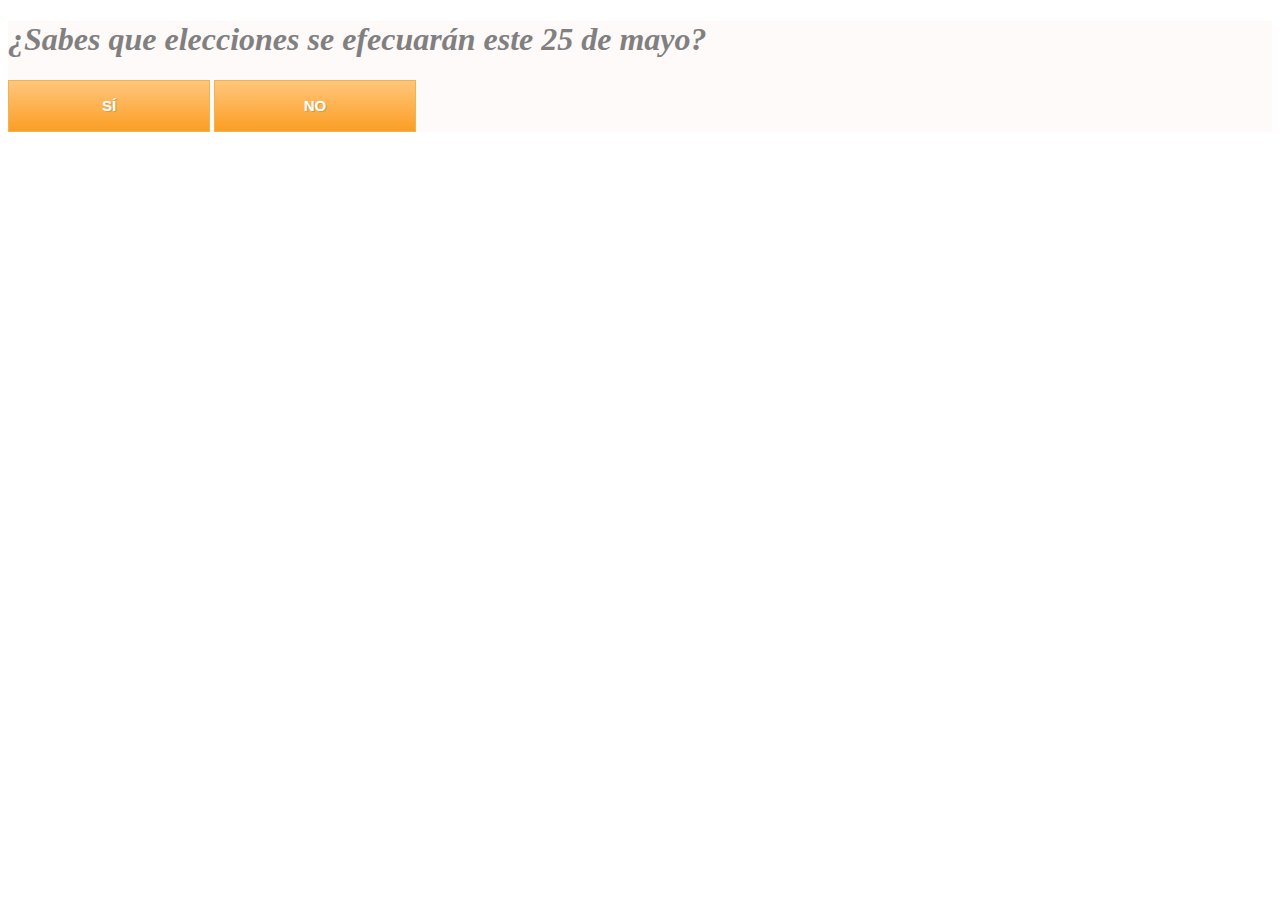
<file: index.html>
﻿<!DOCTYPE html>
<html xmlns="http://www.w3.org/1999/xhtml">
<head>
<meta http-equiv="Content-Type" content="text/html; charset=utf-8"/>
    <title>¿Estás informado?</title>
    <link href="indexStyle.css" rel="stylesheet" />
    <link rel="shortcut icon" href="http://sstatic.net/stackoverflow/img/favicon.ico">
</head>
<body>
    <div class="background">
        <h1 id="Encabezado" class="header">¿Sabes que elecciones se efecuarán este 25 de mayo?</h1>
        <div>
            <a href="Vote_Selection" id="ButtonYes" class="button" >SÍ</a>            
        
            <a href="Vote_Selection" id="ButtonNo" class="button">NO</a>  
        </div>
    </div>

</body>
</html>
</file>
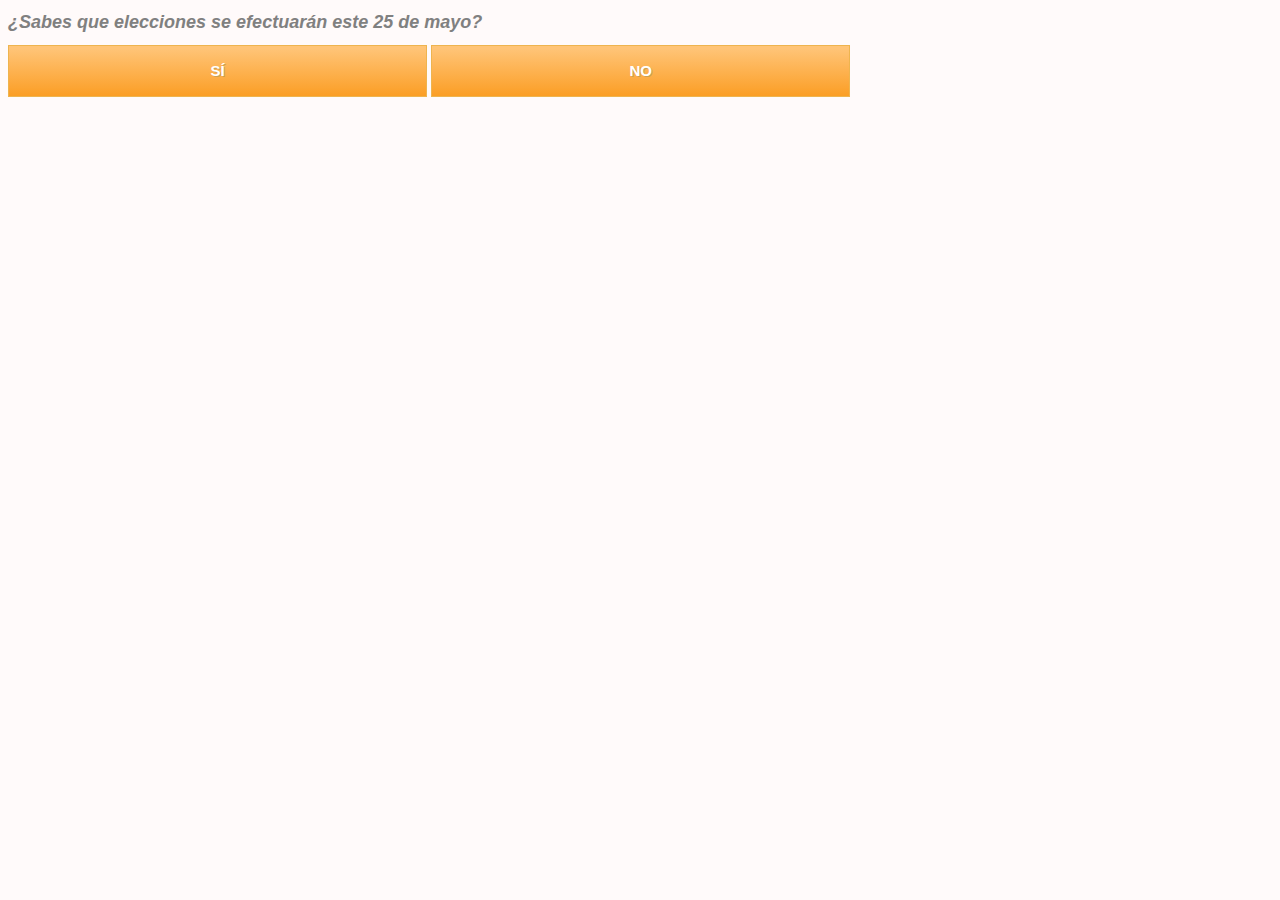
<file: HackatonPresidencial/jose(mas reciente)/Webpage/index.html>
﻿<!DOCTYPE html>
<html xmlns="http://www.w3.org/1999/xhtml">
<head>
<meta http-equiv="Content-Type" content="text/html; charset=utf-8"/>
    <title>¿Estás informado?</title>
    <link href="MainStyle.css" rel="stylesheet" type="text/css" />
    <link rel="shortcut icon" href="IMG/icon.ico">
</head>
<body>
    <div class="background">
        <h1 id="Encabezado">¿Sabes que elecciones se efectuarán este 25 de mayo?</h1>
        <div>
            <a href="Yes.htm"class="bt" >SÍ</a>            
        
            <a href="Information/info1.htm" class="bt">NO</a>  
        </div>
    </div>

</body>
</html>
</file>
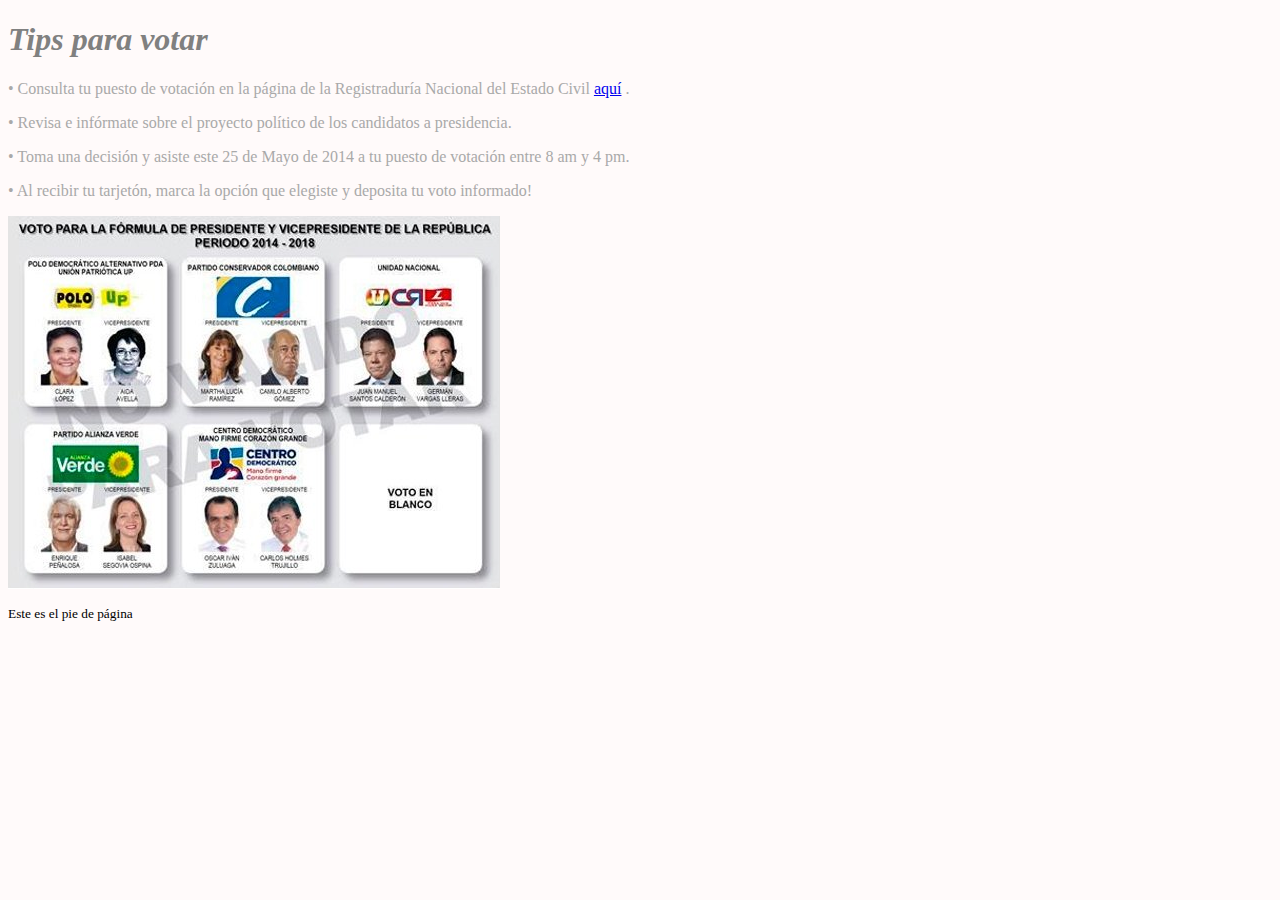
<file: tips.html>
﻿<!DOCTYPE html>

<html lang="en" xmlns="http://www.w3.org/1999/xhtml">
<head>
    <meta charset="utf-8" />
    <title>Tips para votar</title>
    <link href="indexStyle.css" rel="stylesheet" />
</head>
<body class="background">

    <h1 class="header">Tips para votar</h1>
    <p class="paragraph">•	Consulta tu puesto de votación en la página de la Registraduría Nacional del Estado Civil <a href="http://www.registraduria.gov.co/servicios/censo.htm">aquí</a> .  </p>
    <p class="paragraph">•	Revisa e infórmate sobre el proyecto político de los candidatos a presidencia.</p>
    <p class="paragraph">•	Toma una decisión y asiste este 25 de Mayo de 2014 a tu puesto de votación entre 8 am y 4 pm.</p>
    <p class="paragraph">•	Al recibir tu tarjetón, marca la opción que elegiste y deposita tu voto informado! </p>
    <img src="img/tarjeton.png" alt="some_text">

    <div class="bottom"><p class="foot">Este es el pie de página</p></div>
</body>
</html>
</file>
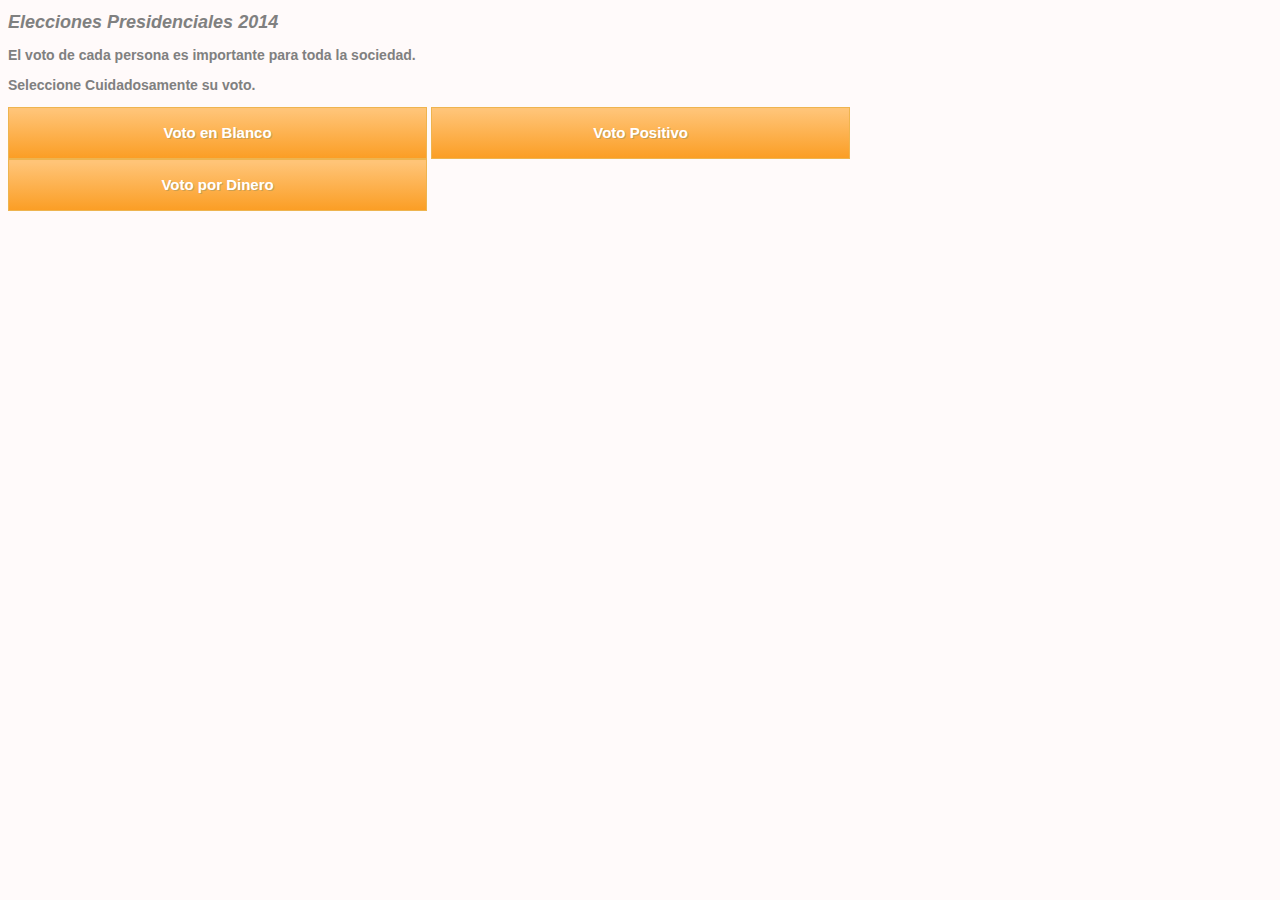
<file: HackatonPresidencial/jose(mas reciente)/Webpage/Yes.htm>
<!DOCTYPE html>
<html>
    <head>
        <title>Nosotros elegimos nuestro futuro</title>
        <link rel="stylesheet" type="text/css" href="MainStyle.css" />
    </head>
    <body>
        <div>
        <h1>Elecciones Presidenciales 2014</h1>
        <h3>El voto de cada persona es importante para toda la sociedad.</h3>
        <h3>Seleccione Cuidadosamente su voto.</h3>
        <div>
            <a href="Vote_Selection/WhiteVote.htm" class="bt">Voto en Blanco</a>
            <a href="Vote_Selection/GoodVote.htm" class="bt">Voto Positivo</a>
            <a href="Vote_Selection/BadVote.htm" class="bt">Voto por Dinero</a>
        </div>
        </div>
    </body>
</html>
</file>
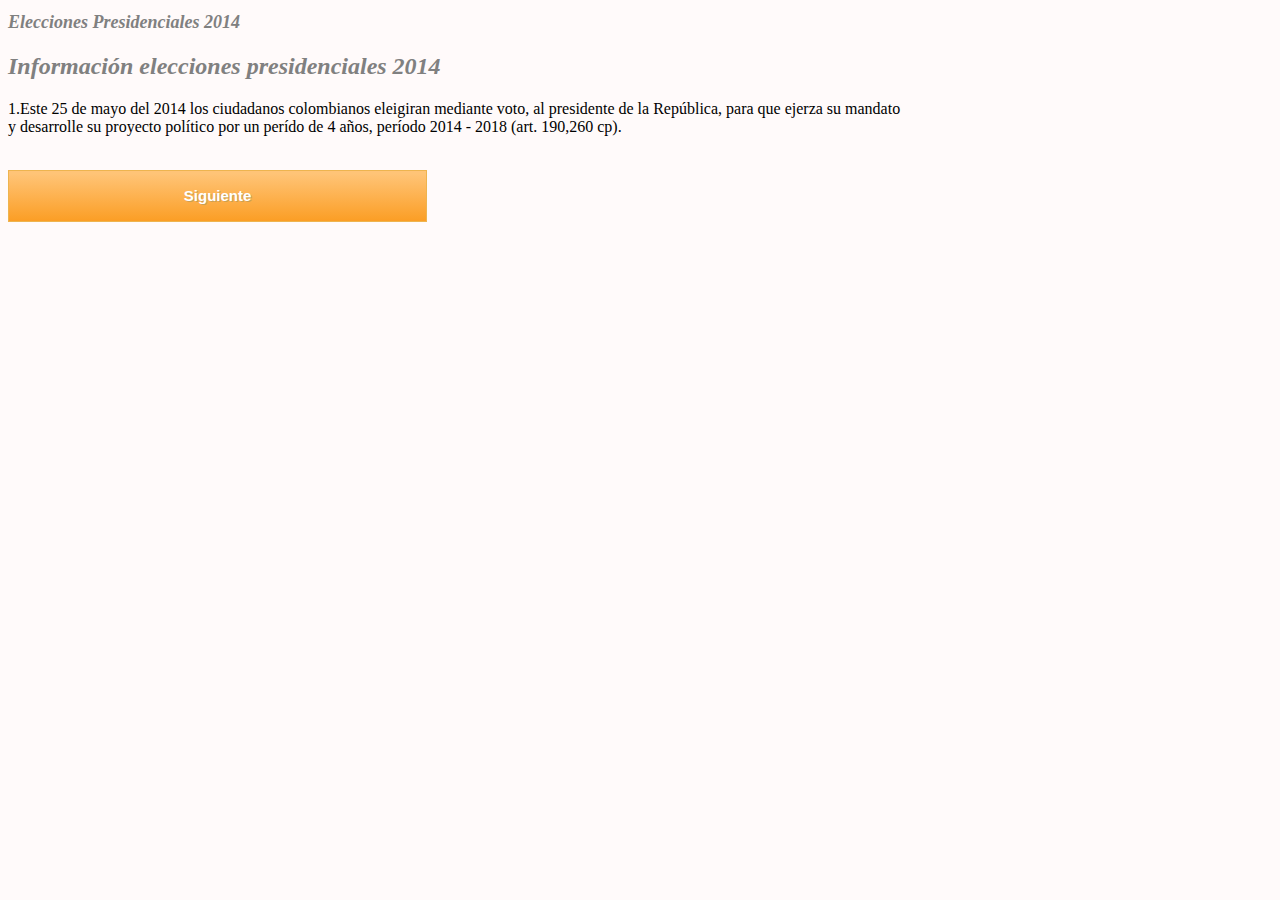
<file: HackatonPresidencial/jose/WebSite3/info1.htm>
﻿<!DOCTYPE html PUBLIC "-//W3C//DTD XHTML 1.0 Transitional//EN" "http://www.w3.org/TR/xhtml1/DTD/xhtml1-transitional.dtd">

<html xmlns="http://www.w3.org/1999/xhtml">
<head>
    <title>Informacion Elecciones 1</title>
    <link href="Estilo.css" rel="stylesheet" type="text/css" />
   
  
   
</head>
<body class="background">

 <h1 id="encabezado" class="header">
  Elecciones Presidenciales 2014

     <br />

 </h1>

<h2 id="encabazado2" class="header">
 Información elecciones presidenciales 2014
    <br />
</h2>

    <div>
        1.Este 25 de mayo del 2014 los ciudadanos colombianos eleigiran mediante voto, 
        al presidente de la República, para que ejerza su mandato<br />
        y desarrolle su proyecto político por un perído de 4 años, período 2014 - 2018 
        (art. 190,260 cp).</div>
    <div ></div>
        &nbsp;<p>
        <a href="info2.htm" class="bt" id="Button1" >Siguiente</a></p>

</body>
</html>
</file>
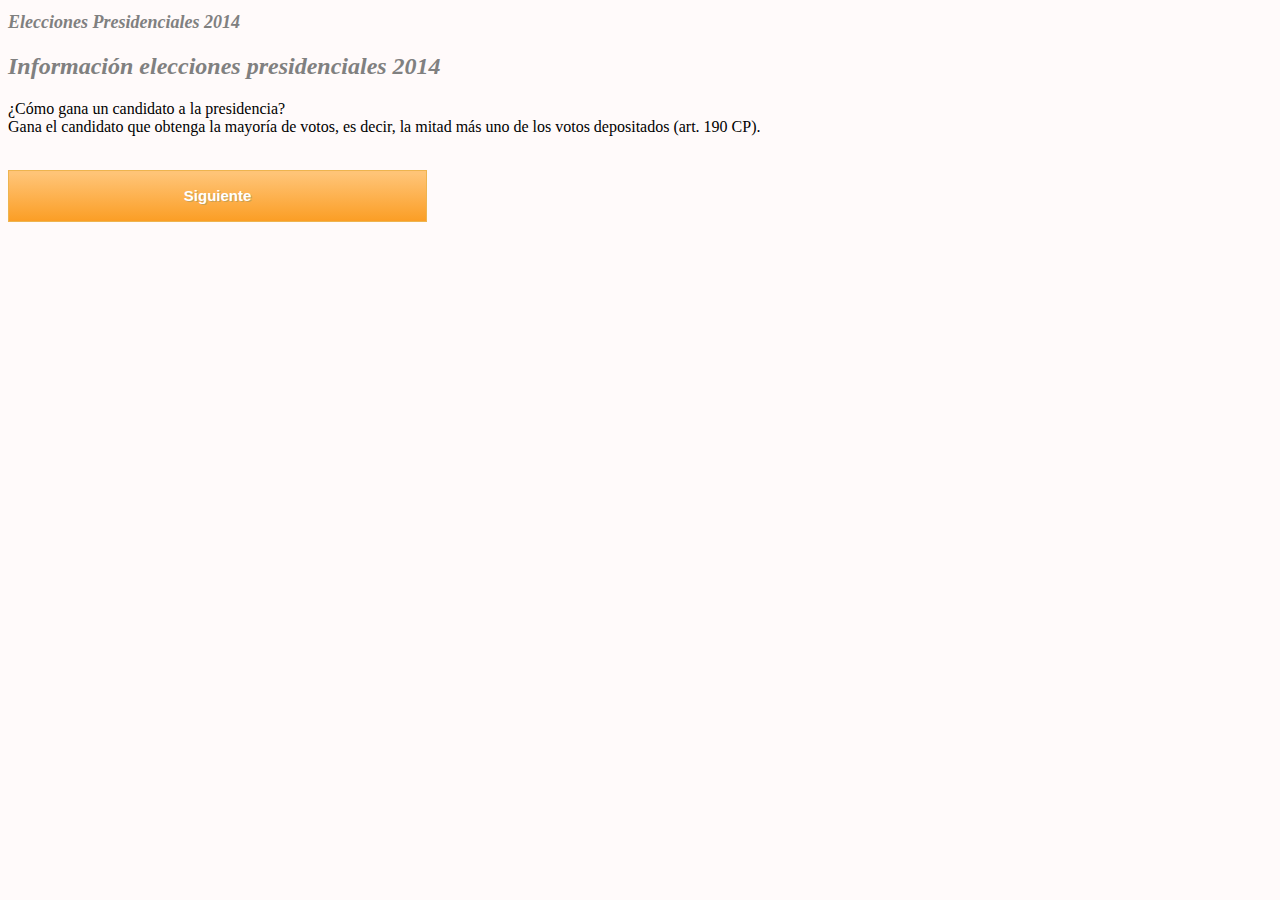
<file: HackatonPresidencial/jose/WebSite3/info2.htm>
﻿<!DOCTYPE html PUBLIC "-//W3C//DTD XHTML 1.0 Transitional//EN" "http://www.w3.org/TR/xhtml1/DTD/xhtml1-transitional.dtd">

<html xmlns="http://www.w3.org/1999/xhtml">
<head>
    <title>Informacion Elecciones 2</title>
    <link href="Estilo.css" rel="stylesheet" type="text/css" />
</head>
<body class="background">

 <h1 id="encabezado" class="header">
  Elecciones Presidenciales 2014

     <br />

 </h1>

<h2 id="encabazado2" class="header">
 Información elecciones presidenciales 2014
    <br />
</h2>
<div>
¿Cómo gana un candidato a la presidencia?
<br />
Gana el candidato que obtenga la mayoría de votos, es decir, la mitad más uno de los votos depositados (art. 190 CP).

</div>
  
    &nbsp;<p>
  
    <a href="info3.htm" class="bt" id="Button1" >Siguiente</a></p>
   
</body>
</html>
</file>
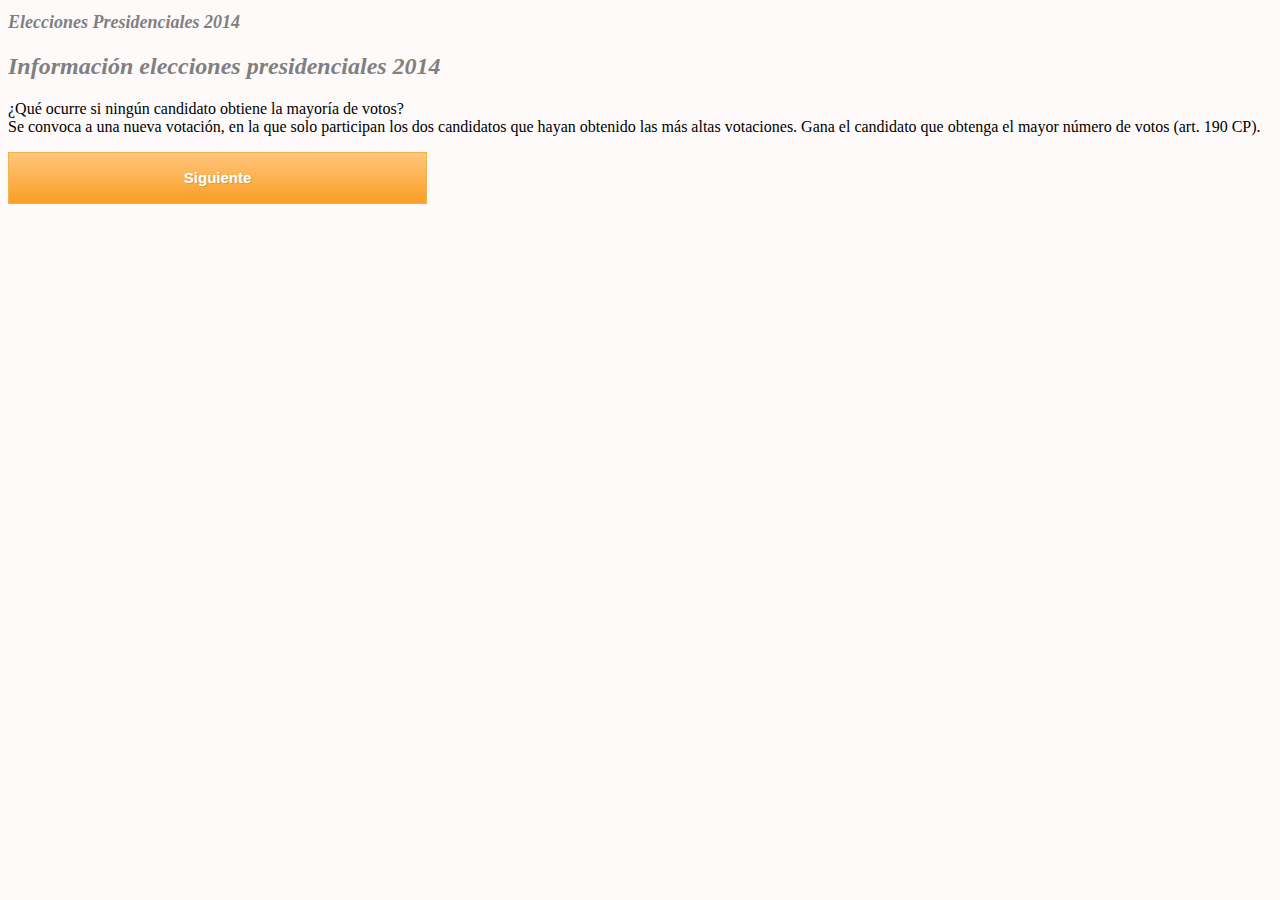
<file: HackatonPresidencial/jose/WebSite3/info3.htm>
﻿<!DOCTYPE html PUBLIC "-//W3C//DTD XHTML 1.0 Transitional//EN" "http://www.w3.org/TR/xhtml1/DTD/xhtml1-transitional.dtd">

<html xmlns="http://www.w3.org/1999/xhtml">
<head>
    <title>Informacion Elecciones 3</title>
    <link href="Estilo.css" rel="stylesheet" type="text/css" />
</head>
<body class="background">

 <h1 id="encabezado" class="header">
  Elecciones Presidenciales 2014

     <br />

 </h1>

<h2 id="encabazado2" class="header">
 Información elecciones presidenciales 2014
    <br />
</h2>
<div>
¿Qué ocurre si ningún candidato obtiene la mayoría de votos?
<br />
Se convoca a una nueva votación, en la que solo participan los dos candidatos que hayan obtenido las más altas votaciones. Gana el candidato que obtenga el mayor número de votos (art. 190 CP).

</div>
  
    <p>
  
    <a href="HTMLPage3.htm" class="bt" id="Button1" >Siguiente</a>
    </p>
</body>
</html>
</file>
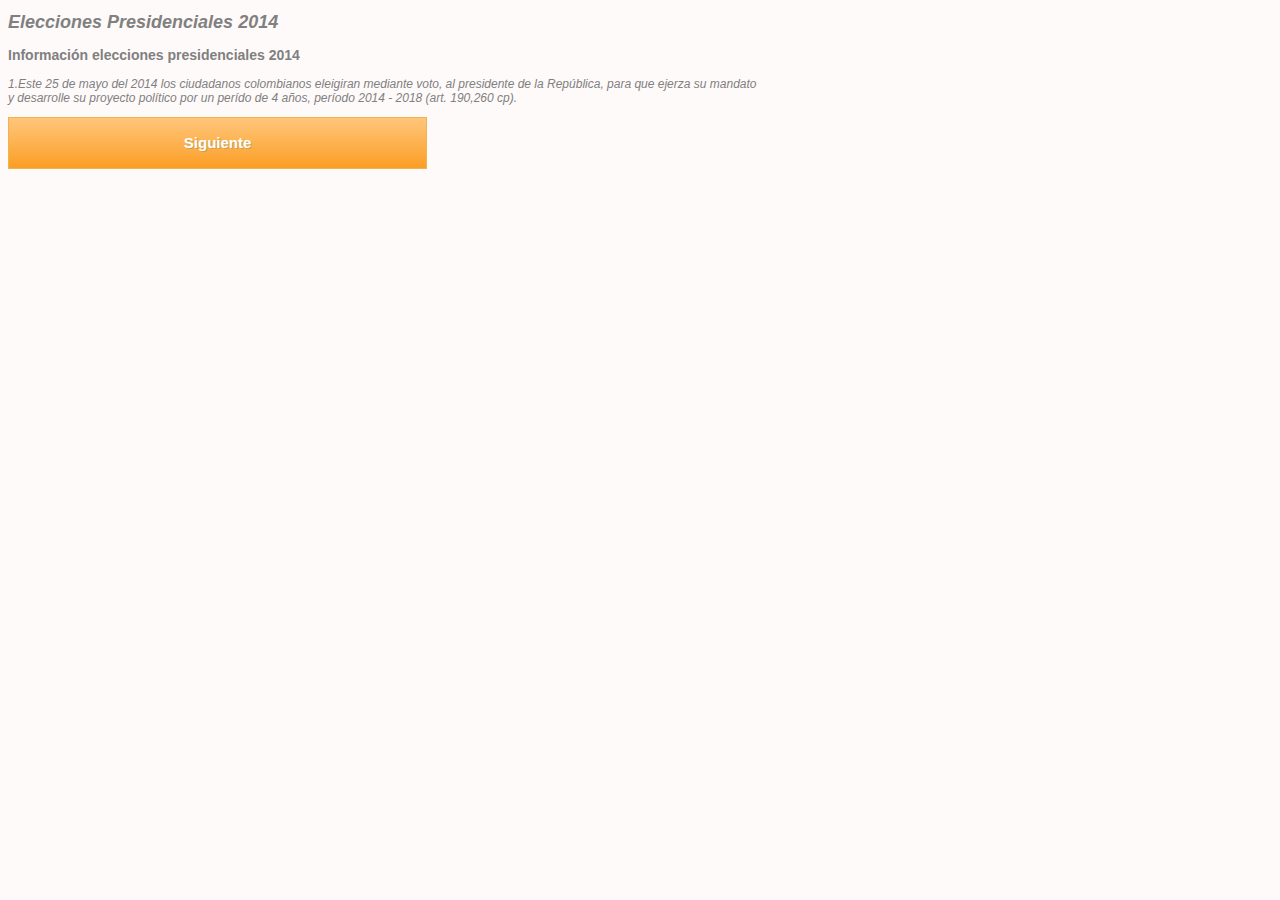
<file: HackatonPresidencial/jose(mas reciente)/Webpage/Information/info1.htm>
﻿<!DOCTYPE html PUBLIC "-//W3C//DTD XHTML 1.0 Transitional//EN" "http://www.w3.org/TR/xhtml1/DTD/xhtml1-transitional.dtd">

<html xmlns="http://www.w3.org/1999/xhtml">
<head>
    <title>Informacion Elecciones 1</title>
    <link href="Estilo.css" rel="stylesheet" type="text/css" />
</head>
<body>

 <h1>
  Elecciones Presidenciales 2014
 </h1>

 <h3>Información elecciones presidenciales 2014</h3>
    <p>
        1.Este 25 de mayo del 2014 los ciudadanos colombianos eleigiran mediante voto, 
        al presidente de la República, para que ejerza su mandato<br />
        y desarrolle su proyecto político por un perído de 4 años, período 2014 - 2018 
        (art. 190,260 cp).
    </p>
        <a href="info2.htm" class="bt">Siguiente</a>
</body>
</html>
</file>
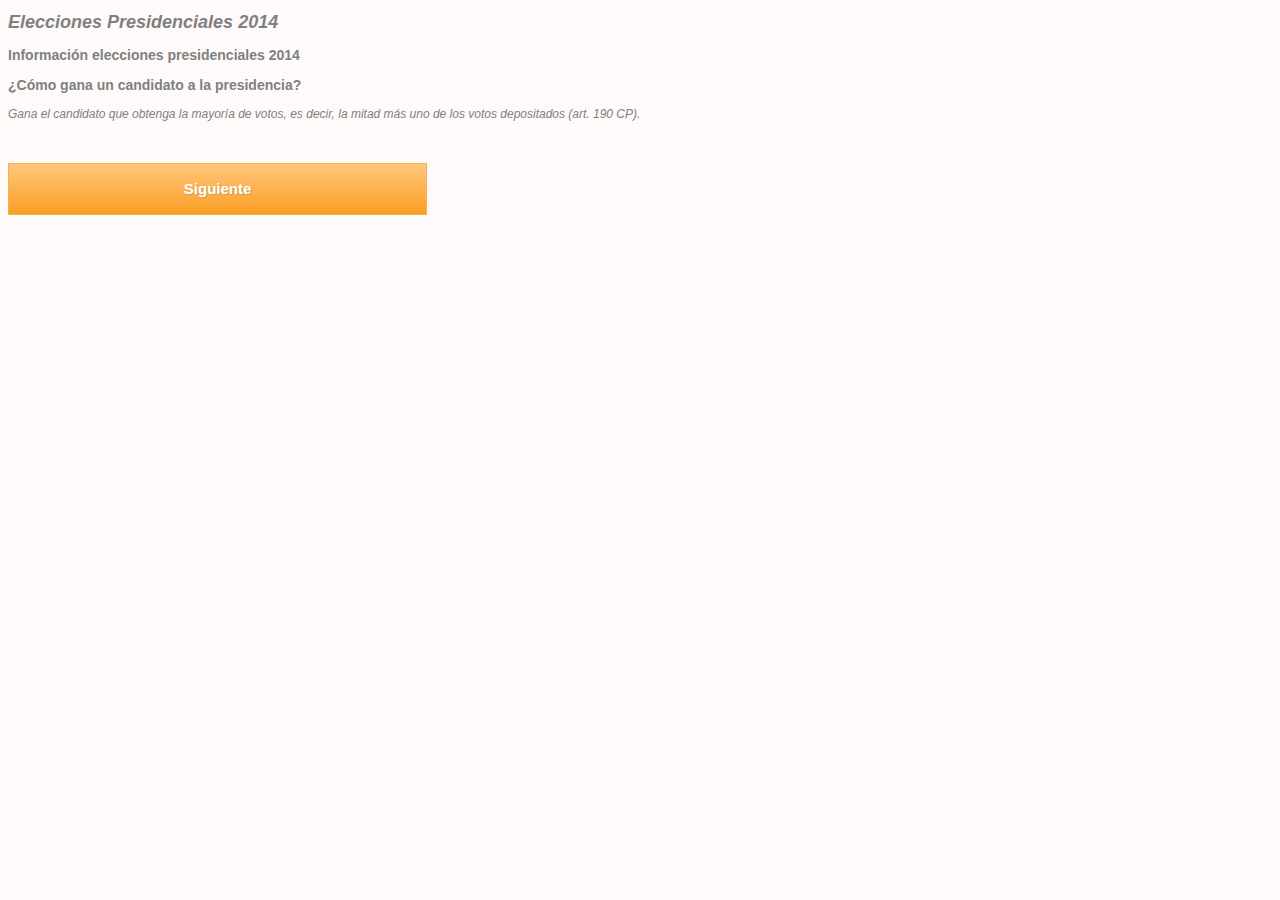
<file: HackatonPresidencial/jose(mas reciente)/Webpage/Information/info2.htm>
﻿<!DOCTYPE html PUBLIC "-//W3C//DTD XHTML 1.0 Transitional//EN" "http://www.w3.org/TR/xhtml1/DTD/xhtml1-transitional.dtd">

<html xmlns="http://www.w3.org/1999/xhtml">
<head>
    <title>Informacion Elecciones 2</title>
    <link href="Estilo.css" rel="stylesheet" type="text/css" />
</head>
<body class="background">

 <h1 id="encabezado">
  Elecciones Presidenciales 2014
 </h1>
 <h3>Información elecciones presidenciales 2014</h3>
<h3>
¿Cómo gana un candidato a la presidencia?
<br />
</h3>
<p>
Gana el candidato que obtenga la mayoría de votos, es decir, la mitad más uno de los votos depositados (art. 190 CP).
</p>
  
    &nbsp;<p>
  
    <a href="info3.htm" class="bt" id="Button1" >Siguiente</a></p>
   
</body>
</html>
</file>
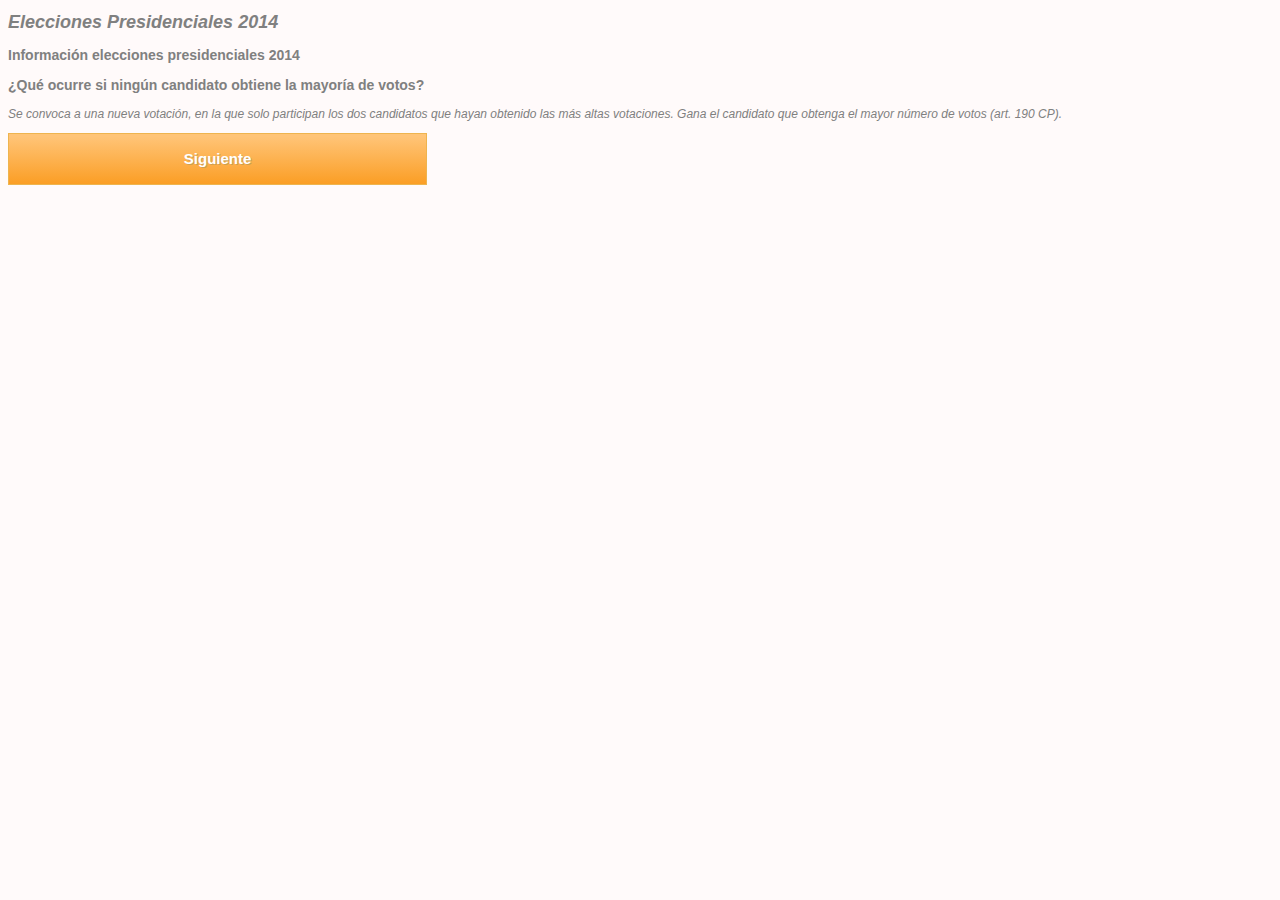
<file: HackatonPresidencial/jose(mas reciente)/Webpage/Information/info3.htm>
﻿<!DOCTYPE html PUBLIC "-//W3C//DTD XHTML 1.0 Transitional//EN" "http://www.w3.org/TR/xhtml1/DTD/xhtml1-transitional.dtd">

<html xmlns="http://www.w3.org/1999/xhtml">
<head>
    <title>Informacion Elecciones 3</title>
    <link href="Estilo.css" rel="stylesheet" type="text/css" />
</head>
<body class="background">

 <h1 id="encabezado">
  Elecciones Presidenciales 2014

     <br />

 </h1>

<h3 id="encabazado2">
 Información elecciones presidenciales 2014
    <br />
</h3>
<h3>
¿Qué ocurre si ningún candidato obtiene la mayoría de votos?
</h3>
<p>
Se convoca a una nueva votación, en la que solo participan los dos candidatos que hayan obtenido las más altas votaciones. Gana el candidato que obtenga el mayor número de votos (art. 190 CP).
</p>
    <a href="HTMLPage3.htm" class="bt" id="Button1" >Siguiente</a>
</body>
</html>
</file>
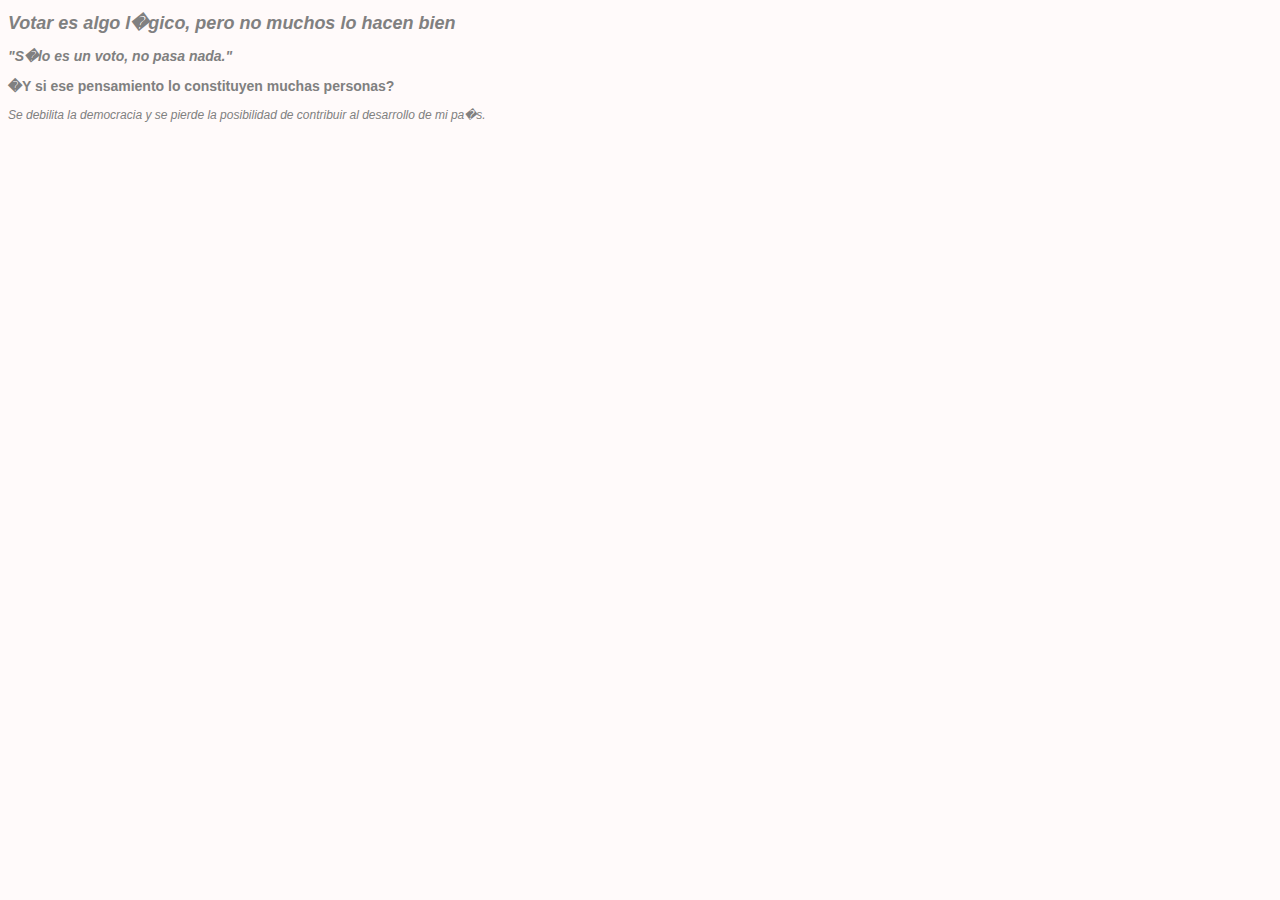
<file: HackatonPresidencial/jose(mas reciente)/Webpage/Vote_Selection/BadVote.htm>
<!DOCTYPE html>
<html>
    <head>
        <title>�El dinero lo es todo?</title>
        <link rel="stylesheet" type="text/css" href="style.css"> 
    </head>
    <body>
        <h1>Votar es algo l�gico, pero no muchos lo hacen bien</h1>
        <h3 style="font-style:italic">"S�lo es un voto, no pasa nada."</h3>
        <h3>�Y si ese pensamiento lo constituyen muchas personas?</h3>
        <p>Se debilita la democracia y se pierde la posibilidad de contribuir
        al desarrollo de mi pa�s.</p>
    </body>
</html>
</file>
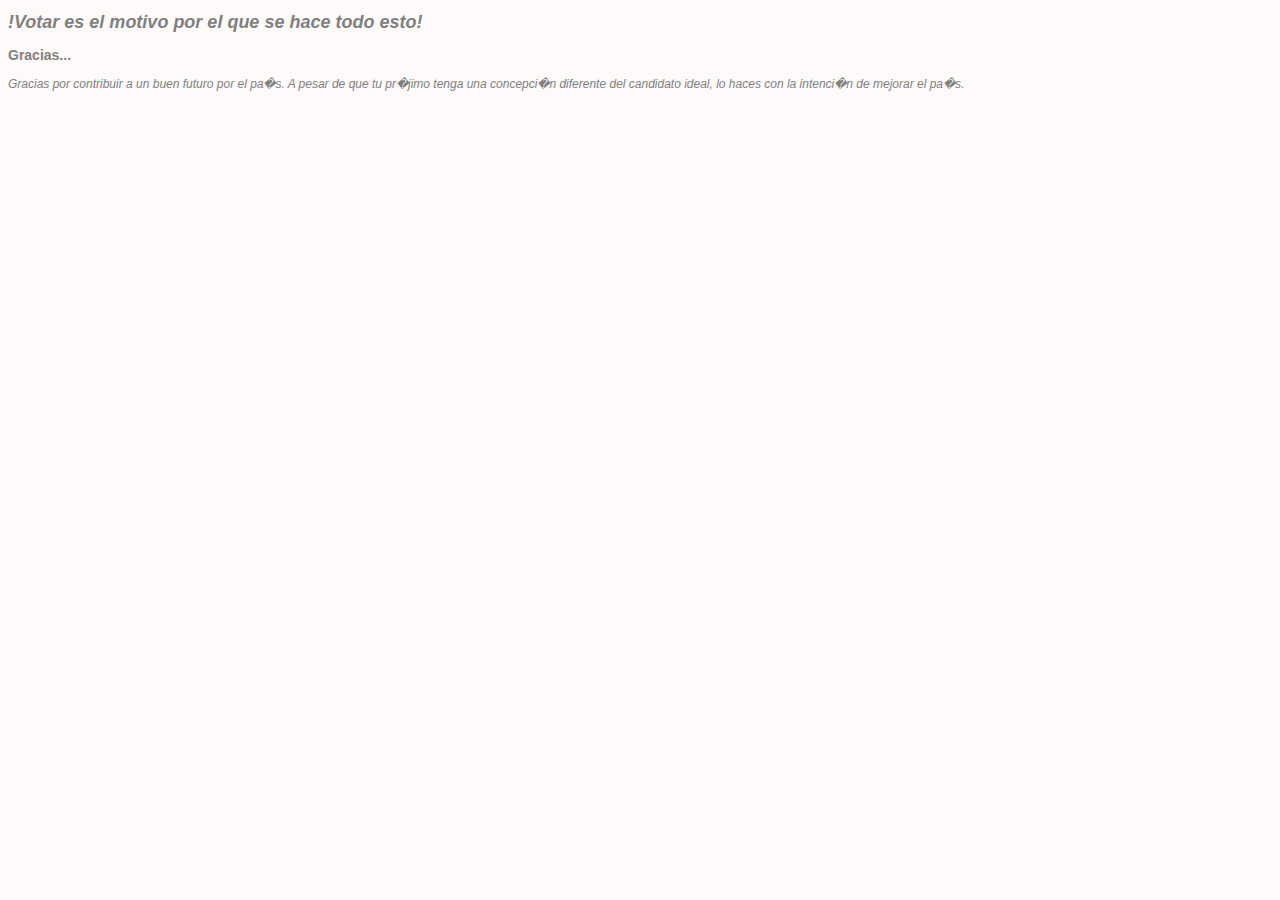
<file: HackatonPresidencial/jose(mas reciente)/Webpage/Vote_Selection/GoodVote.htm>
<!DOCTYPE html>
<html>
    <head>
        <title>Votar..</title>
        <link rel="stylesheet" type="text/css" href="style.css"> 
    </head>
    <body>
        <h1>!Votar es el motivo por el que se hace todo esto!</h1>
        <h3>Gracias...</h3>
        <p>Gracias por contribuir a un buen futuro por el pa�s. A pesar de que tu pr�jimo
        tenga una concepci�n diferente del candidato ideal, lo haces con la intenci�n de
        mejorar el pa�s.</p>
    </body>
</html>
</file>
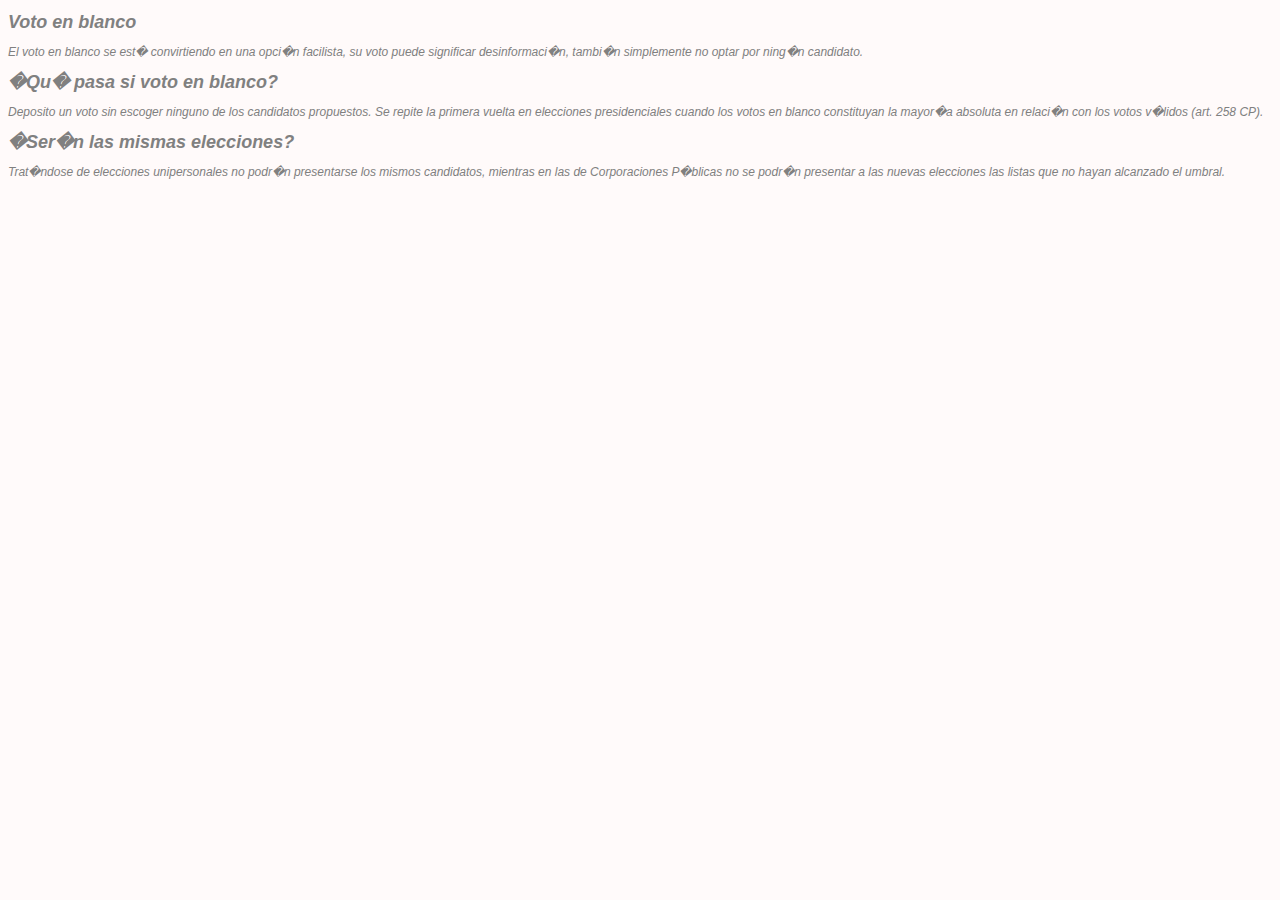
<file: HackatonPresidencial/jose(mas reciente)/Webpage/Vote_Selection/WhiteVote.htm>
<!DOCTYPE html>
<html>
    <head>
        <title>El Voto en Blanco</title>
        <link rel="stylesheet" type="text/css" href="style.css"> 
    </head>
    <body>
    <h1>Voto en blanco</h1>
    <p>El voto en blanco se est� convirtiendo en una opci�n facilista, su voto
    puede significar desinformaci�n, tambi�n simplemente no optar por ning�n candidato.</p>
    <h1>�Qu� pasa si voto en blanco?</h1>
        <p>Deposito un voto sin escoger ninguno de los candidatos propuestos. 
        Se repite la primera vuelta en elecciones presidenciales cuando los votos en 
        blanco constituyan la mayor�a absoluta en relaci�n con los votos v�lidos (art. 258 CP). </p>
    <h1>�Ser�n las mismas elecciones?</h1>
    <p> Trat�ndose de elecciones unipersonales no podr�n presentarse los mismos candidatos, 
    mientras en las de Corporaciones P�blicas no se podr�n presentar a las nuevas elecciones 
    las listas que no hayan alcanzado el umbral.</p>
    </body>
</html>
</file>
<file: indexStyle.css>
﻿.background
{
    /*background-color:rgba(109,179,242,1);*/
    background-color:snow;
    width:auto;
}
.header
{
    color:gray;
    font-family:Calibri;
    font-style:oblique;
    
       
}
.paragraph
{
    color:darkgray;
    font-family:Calibri;
    

}
.foot
{
    color:black;
    font-family:Calibri;
    font-size:smaller;
}
/**/
.button
{
    background:-webkit-gradient( linear, left top, left bottom, color-stop(0.05, #ffc477), color-stop(1, #fb9e25) );
	background:-moz-linear-gradient( center top, #ffc477 5%, #fb9e25 100% );
	filter:progidXImageTransform.Microsoft.gradient(startColorstr='#ffc477', endColorstr='#fb9e25');
	background-color:#ffc477;
	
	border:1px solid #eeb44f;
	display:inline-block;
	color:#ffffff;
	font-family:Arial;
	font-size:15px;
	font-weight:bold;
	font-style:normal;
	height:50px;
	line-height:50px;
	width3%;
	min-width:200px;
	text-decoration:none;
	text-align:center;
	text-shadow:1px 
    1px 0px #cc9f52;

}
.button:hover
{
   background:-webkit-gradient( linear, left top, left bottom, color-stop(0.05, #fb9e25), color-stop(1, #ffc477) );
	background:-moz-linear-gradient( center top, #fb9e25 5%, #ffc477 100% );
	filter:progidXImageTransform.Microsoft.gradient(startColorstr='#fb9e25', endColorstr='#ffc477');
	background-color:#fb9e25;

}.bt:active {
	position:relative;
	top:1px;
}
 /* This button was generated using CSSButtonGenerator.com */
</file>
<file: HackatonPresidencial/jose(mas reciente)/Webpage/MainStyle.css>
.bt {
	background:-webkit-gradient( linear, left top, left bottom, color-stop(0.05, #ffc477), color-stop(1, #fb9e25) );
	background:-moz-linear-gradient( center top, #ffc477 5%, #fb9e25 100% );
	filter:progid:DXImageTransform.Microsoft.gradient(startColorstr='#ffc477', endColorstr='#fb9e25');
	background-color:#ffc477;
	-webkit-border-top-left-radius:0px;
	-moz-border-radius-topleft:0px;
	border-top-left-radius:0px;
	-webkit-border-top-right-radius:0px;
	-moz-border-radius-topright:0px;
	border-top-right-radius:0px;
	-webkit-border-bottom-right-radius:0px;
	-moz-border-radius-bottomright:0px;
	border-bottom-right-radius:0px;
	-webkit-border-bottom-left-radius:0px;
	-moz-border-radius-bottomleft:0px;
	border-bottom-left-radius:0px;
	text-indent:0;
	border:1px solid #eeb44f;
	display:inline-block;
	color:#ffffff;
	font-family:Arial;
	font-size:15px;
	font-weight:bold;
	font-style:normal;
	height:50px;
	line-height:50px;
	width:33%;
	min-width:200px;
	text-decoration:none;
	text-align:center;
	text-shadow:1px 1px 0px #cc9f52;
}
.bt:hover {
	background:-webkit-gradient( linear, left top, left bottom, color-stop(0.05, #fb9e25), color-stop(1, #ffc477) );
	background:-moz-linear-gradient( center top, #fb9e25 5%, #ffc477 100% );
	filter:progid:DXImageTransform.Microsoft.gradient(startColorstr='#fb9e25', endColorstr='#ffc477');
	background-color:#fb9e25;
}.bt:active {
	position:relative;
	top:1px;
}
/* This button was generated using CSSButtonGenerator.com */

h1{
        font-family:Arial;
        font-size:18px;
        font-style:italic;
        color:gray;
    }
    h3 
    {
        font-family:Arial;
        font-size:14px;
        font-style:normal;
        color:gray;
    }
    body 
    {
        background-color:snow;
    }
</file>
<file: HackatonPresidencial/jose/WebSite3/Estilo.css>
﻿.background
{
    background-color:snow;
    width:auto;
    height: 127px;
}
.header
{
    color:gray;
    font-family:Calibri;
    font-style:oblique
}
.bt {
	background:-webkit-gradient( linear, left top, left bottom, color-stop(0.05, #ffc477), color-stop(1, #fb9e25) );
	background:-moz-linear-gradient( center top, #ffc477 5%, #fb9e25 100% );
	filter:progid:DXImageTransform.Microsoft.gradient(startColorstr='#ffc477', endColorstr='#fb9e25');
	background-color:#ffc477;
	-webkit-border-top-left-radius:0px;
	-moz-border-radius-topleft:0px;
	border-top-left-radius:0px;
	-webkit-border-top-right-radius:0px;
	-moz-border-radius-topright:0px;
	border-top-right-radius:0px;
	-webkit-border-bottom-right-radius:0px;
	-moz-border-radius-bottomright:0px;
	border-bottom-right-radius:0px;
	-webkit-border-bottom-left-radius:0px;
	-moz-border-radius-bottomleft:0px;
	border-bottom-left-radius:0px;
	text-indent:0;
	border:1px solid #eeb44f;
	display:inline-block;
	color:#ffffff;
	font-family:Arial;
	font-size:15px;
	font-weight:bold;
	font-style:normal;
	height:50px;
	line-height:50px;
	width:33%;
	min-width:200px;
	text-decoration:none;
	text-align:center;
	text-shadow:1px 1px 0px #cc9f52;
}
.bt:hover {
	background:-webkit-gradient( linear, left top, left bottom, color-stop(0.05, #fb9e25), color-stop(1, #ffc477) );
	background:-moz-linear-gradient( center top, #fb9e25 5%, #ffc477 100% );
	filter:progid:DXImageTransform.Microsoft.gradient(startColorstr='#fb9e25', endColorstr='#ffc477');
	background-color:#fb9e25;
}.bt:active {
	position:relative;
	top:1px;
}
/* This button was generated using CSSButtonGenerator.com */

h1{
        font-family:Arial;
        font-size:18px;
        font-style:italic;
        color:gray;
    }
    h3 
    {
        font-family:Arial;
        font-size:14px;
        font-style:normal;
        color:gray;
    }
    body 
    {
        background-color:snow;
    }
.bt:hover {
	background:-webkit-gradient( linear, left top, left bottom, color-stop(0.05, #fb9e25), color-stop(1, #ffc477) );
	background:-moz-linear-gradient( center top, #fb9e25 5%, #ffc477 100% );
	filter:progid:DXImageTransform.Microsoft.gradient(startColorstr='#fb9e25', endColorstr='#ffc477');
	background-color:#fb9e25;
}.bt:active {
	position:relative;
	top:1px;
}
/* This button was generated using CSSButtonGenerator.com */
.button:hover
{
    background:-webkit-gradient( linear, left top, left bottom, color-stop(0.05, #5cb811), color-stop(1, #77d42a) );
	background:-moz-linear-gradient( center top, #5cb811 5%, #77d42a 100% );
	filter:progidXImageTransform.Microsoft.gradient(startColorstr='#5cb811', endColorstr='#77d42a');
	background-color:#5cb811;
}.bt:active {
	position:relative;
	top:1px;

}
</file>
<file: HackatonPresidencial/jose(mas reciente)/Webpage/Information/Estilo.css>
.bt {
	background:-webkit-gradient( linear, left top, left bottom, color-stop(0.05, #ffc477), color-stop(1, #fb9e25) );
	background:-moz-linear-gradient( center top, #ffc477 5%, #fb9e25 100% );
	filter:progid:DXImageTransform.Microsoft.gradient(startColorstr='#ffc477', endColorstr='#fb9e25');
	background-color:#ffc477;
	-webkit-border-top-left-radius:0px;
	-moz-border-radius-topleft:0px;
	border-top-left-radius:0px;
	-webkit-border-top-right-radius:0px;
	-moz-border-radius-topright:0px;
	border-top-right-radius:0px;
	-webkit-border-bottom-right-radius:0px;
	-moz-border-radius-bottomright:0px;
	border-bottom-right-radius:0px;
	-webkit-border-bottom-left-radius:0px;
	-moz-border-radius-bottomleft:0px;
	border-bottom-left-radius:0px;
	text-indent:0;
	border:1px solid #eeb44f;
	display:inline-block;
	color:#ffffff;
	font-family:Arial;
	font-size:15px;
	font-weight:bold;
	font-style:normal;
	height:50px;
	line-height:50px;
	width:33%;
	min-width:200px;
	text-decoration:none;
	text-align:center;
	text-shadow:1px 1px 0px #cc9f52;
}
.bt:hover {
	background:-webkit-gradient( linear, left top, left bottom, color-stop(0.05, #fb9e25), color-stop(1, #ffc477) );
	background:-moz-linear-gradient( center top, #fb9e25 5%, #ffc477 100% );
	filter:progid:DXImageTransform.Microsoft.gradient(startColorstr='#fb9e25', endColorstr='#ffc477');
	background-color:#fb9e25;
}.bt:active {
	position:relative;
	top:1px;
}
/* This button was generated using CSSButtonGenerator.com */

h1{
        font-family:Arial;
        font-size:18px;
        font-style:italic;
        color:gray;
    }
    h3 
    {
        font-family:Arial;
        font-size:14px;
        font-style:normal;
        color:gray;
    }
    body 
    {
        background-color:snow;
    }
    p
    {
        font-family:Arial;
        font-size:12px;
        font-style:italic;
        color:gray;
    }
</file>
<file: HackatonPresidencial/jose(mas reciente)/Webpage/Vote_Selection/style.css>
.bt {
	background:-webkit-gradient( linear, left top, left bottom, color-stop(0.05, #ffc477), color-stop(1, #fb9e25) );
	background:-moz-linear-gradient( center top, #ffc477 5%, #fb9e25 100% );
	filter:progid:DXImageTransform.Microsoft.gradient(startColorstr='#ffc477', endColorstr='#fb9e25');
	background-color:#ffc477;
	-webkit-border-top-left-radius:0px;
	-moz-border-radius-topleft:0px;
	border-top-left-radius:0px;
	-webkit-border-top-right-radius:0px;
	-moz-border-radius-topright:0px;
	border-top-right-radius:0px;
	-webkit-border-bottom-right-radius:0px;
	-moz-border-radius-bottomright:0px;
	border-bottom-right-radius:0px;
	-webkit-border-bottom-left-radius:0px;
	-moz-border-radius-bottomleft:0px;
	border-bottom-left-radius:0px;
	text-indent:0;
	border:1px solid #eeb44f;
	display:inline-block;
	color:#ffffff;
	font-family:Arial;
	font-size:15px;
	font-weight:bold;
	font-style:normal;
	height:50px;
	line-height:50px;
	width:33%;
	min-width:200px;
	text-decoration:none;
	text-align:center;
	text-shadow:1px 1px 0px #cc9f52;
}
.bt:hover {
	background:-webkit-gradient( linear, left top, left bottom, color-stop(0.05, #fb9e25), color-stop(1, #ffc477) );
	background:-moz-linear-gradient( center top, #fb9e25 5%, #ffc477 100% );
	filter:progid:DXImageTransform.Microsoft.gradient(startColorstr='#fb9e25', endColorstr='#ffc477');
	background-color:#fb9e25;
}.bt:active {
	position:relative;
	top:1px;
}
/* This button was generated using CSSButtonGenerator.com */

h1{
        font-family:Arial;
        font-size:18px;
        font-style:italic;
        color:gray;
    }
    h3 
    {
        font-family:Arial;
        font-size:14px;
        font-style:normal;
        color:gray;
    }
    body 
    {
        background-color:snow;
    }
    p
    {
        font-family:Arial;
        font-size:12px;
        font-style:italic;
        color:gray;
    }
</file>
